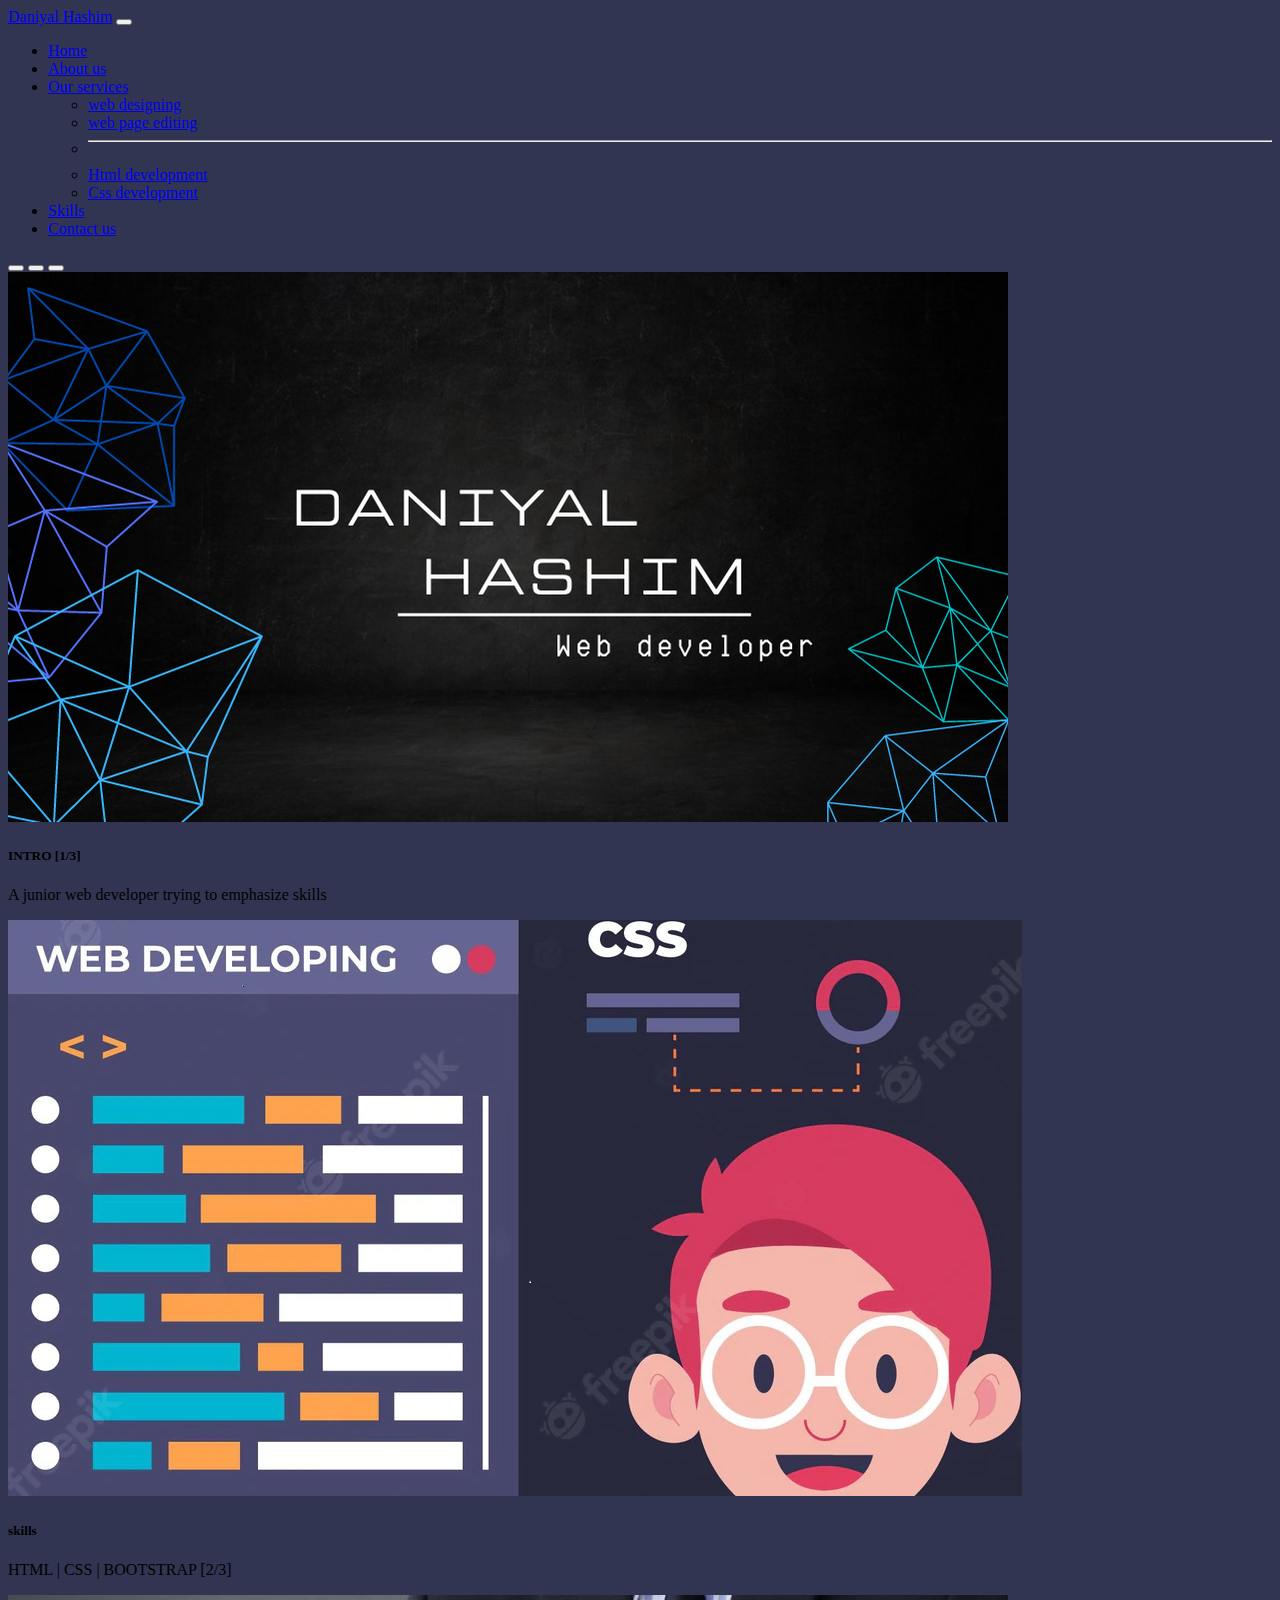
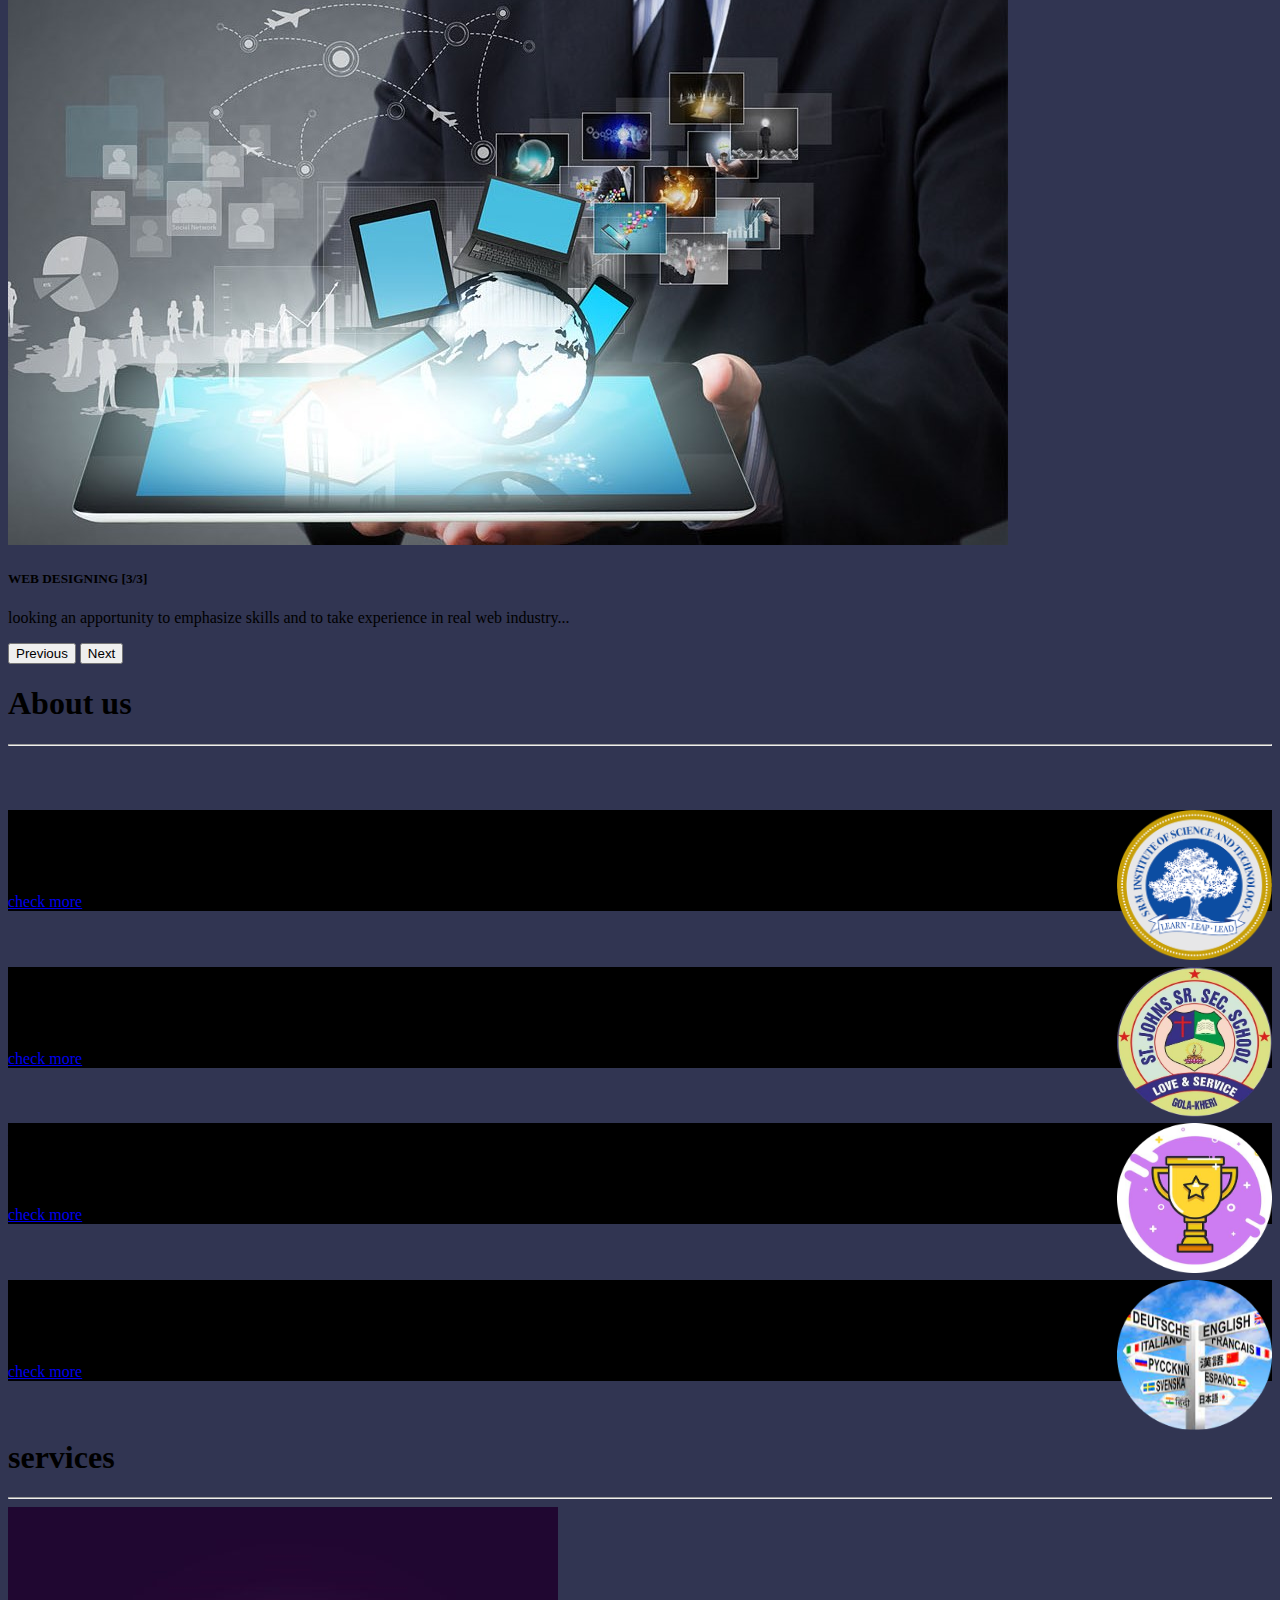
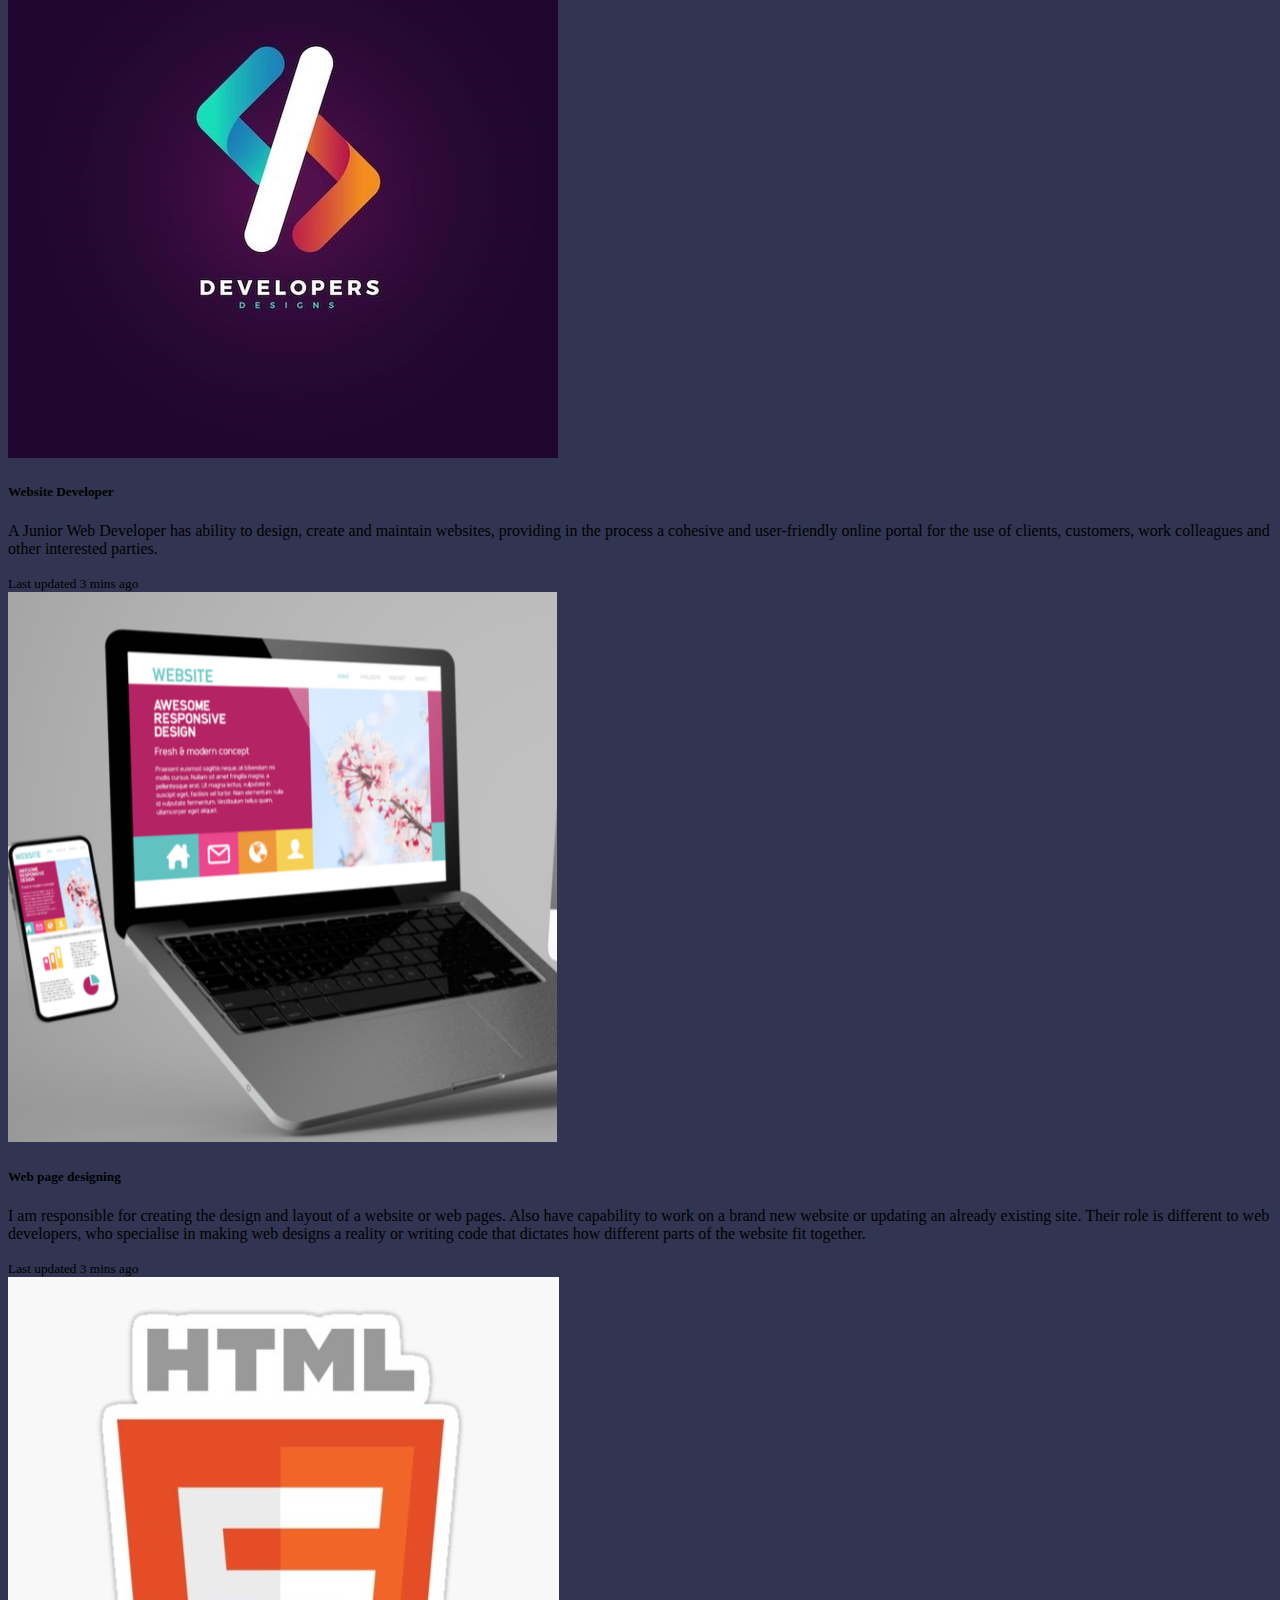
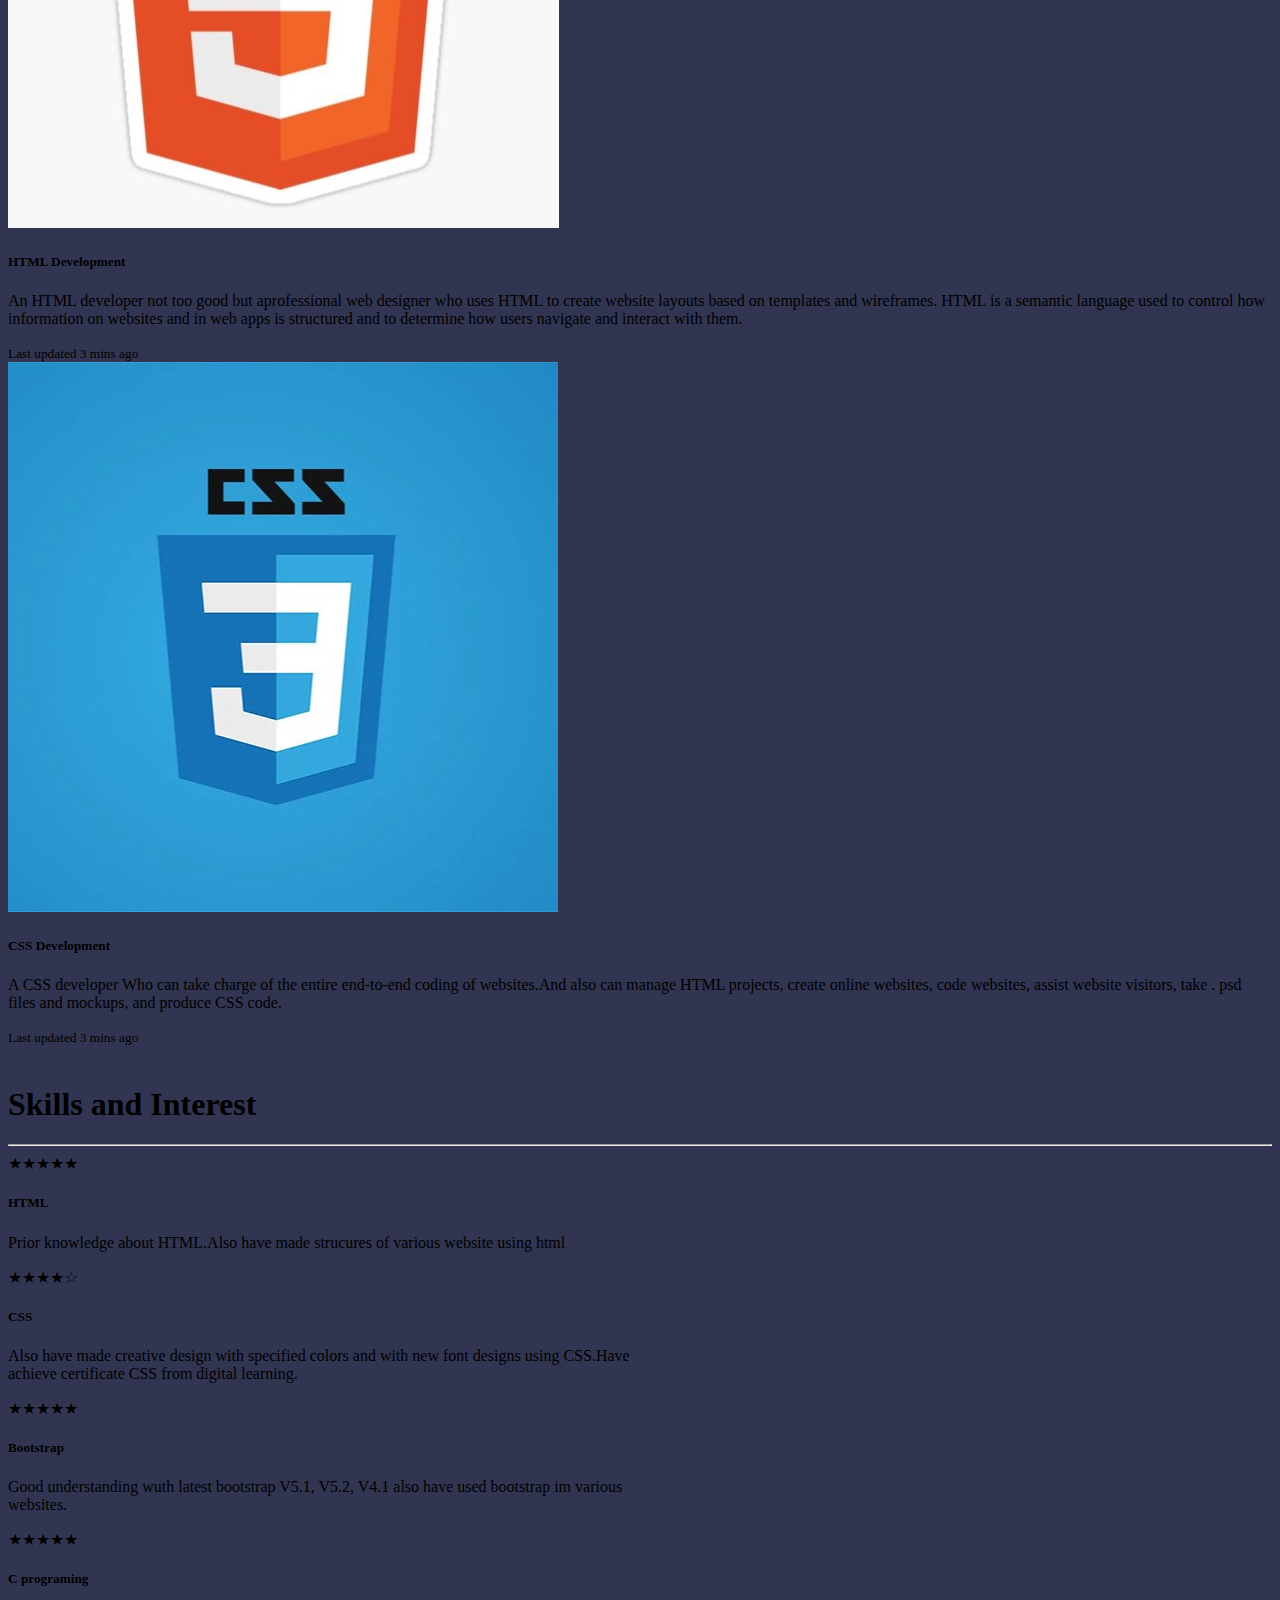
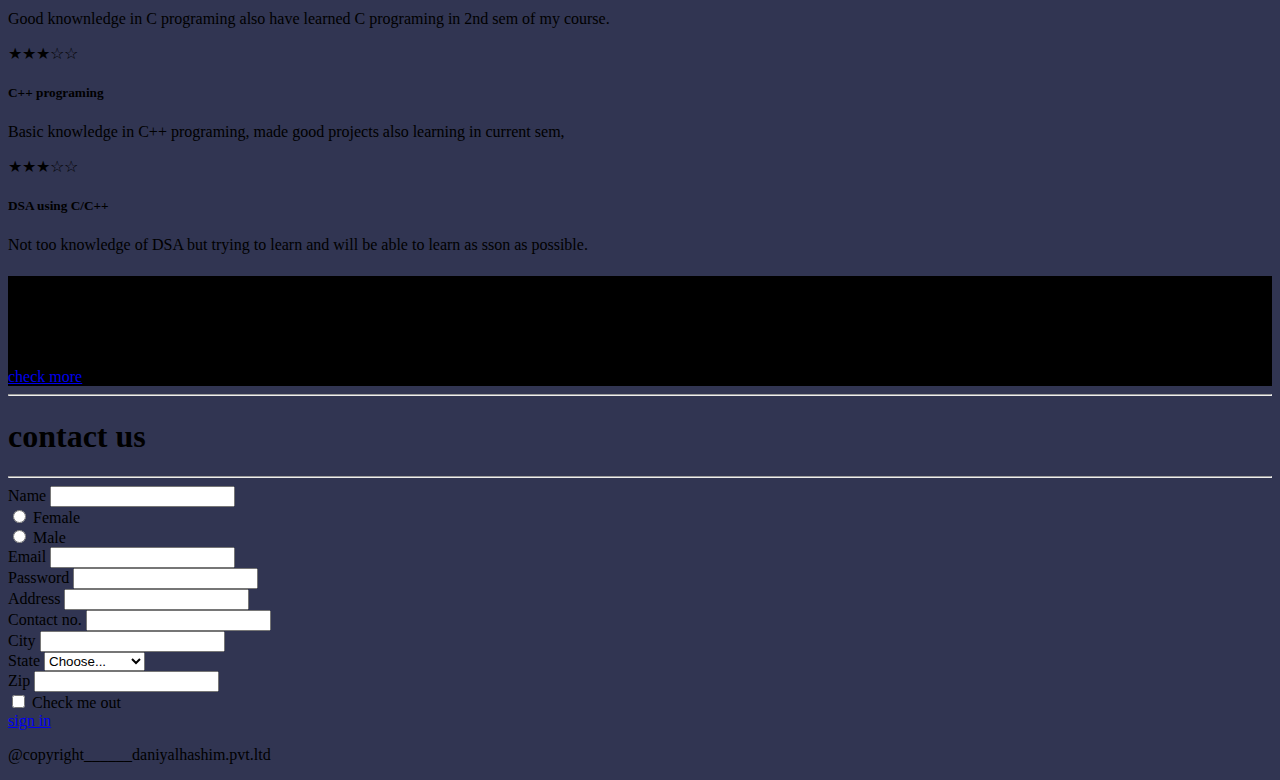
<file: index.html>
<!doctype html>
<html lang="en">
  <head>
    <meta charset="utf-8">
    <meta name="viewport" content="width=device-width, initial-scale=1">
    <title>Bootstrap demo</title>
    <link rel="stylesheet" href="wedstyle.css">
    <link rel="preconnect" href="https://fonts.googleapis.com">
<link rel="preconnect" href="https://fonts.gstatic.com" crossorigin>
<link href="https://fonts.googleapis.com/css2?family=Raleway&display=swap" rel="stylesheet">
    <link href="https://cdn.jsdelivr.net/npm/bootstrap@5.2.0/dist/css/bootstrap.min.css" rel="stylesheet" integrity="sha384-gH2yIJqKdNHPEq0n4Mqa/HGKIhSkIHeL5AyhkYV8i59U5AR6csBvApHHNl/vI1Bx" crossorigin="anonymous">
  </head>
  <body>
    <div class="p-3 mb-2 bg-dark text-white">
    
    <nav class="navbar navbar-expand-lg bg-light">
        <div class="container-fluid">
          <a class="navbar-brand" href="#">Daniyal Hashim</a>
          <button class="navbar-toggler" type="button" data-bs-toggle="collapse" data-bs-target="#navbarSupportedContent" aria-controls="navbarSupportedContent" aria-expanded="false" aria-label="Toggle navigation">
            <span class="navbar-toggler-icon"></span>
          </button>
          <div class="collapse navbar-collapse" id="navbarSupportedContent">
            <ul class="navbar-nav ml-auto  mb-2 mb-lg-0 me-2">
              <li class="nav-item">
                <a class="nav-link active" aria-current="page" href="home.html">Home</a>
              </li>
              <li class="nav-item">
                <a class="nav-link" href="about.html">About us</a>
              </li>
              <li class="nav-item dropdown">
                <a class="nav-link dropdown-toggle" href="#" role="button" data-bs-toggle="dropdown" aria-expanded="false">
                  Our services
                </a>
                <ul class="dropdown-menu">
                  <li><a class="dropdown-item" href="#">web designing</a></li>
                  <li><a class="dropdown-item" href="#">web page editing</a></li>
                  <li><hr class="dropdown-divider"></li>
                  <li><a class="dropdown-item" href="#">Html development</a></li>
                  <li><a class="dropdown-item" href="#">Css development</a></li>
                </ul>
              </li>
              <li class="nav-item">
                <a class="nav-link" href="gallery.html">Skills</a>
              </li>
              <li class="nav-item">
                <a class="nav-link" href="contact.html">Contact us</a>
              </li>
            
            </ul> 
          </div>
        </div>
      </nav>
      <header>
        <div id="carouselExampleCaptions" class="carousel slide" data-bs-ride="false">
            <div class="carousel-indicators">
              <button type="button" data-bs-target="#carouselExampleCaptions" data-bs-slide-to="0" class="active" aria-current="true" aria-label="Slide 1"></button>
              <button type="button" data-bs-target="#carouselExampleCaptions" data-bs-slide-to="1" aria-label="Slide 2"></button>
              <button type="button" data-bs-target="#carouselExampleCaptions" data-bs-slide-to="2" aria-label="Slide 3"></button>
            </div>
            <div class="carousel-inner">
              <div class="carousel-item active">
                <img src="DANIYAL.png" class="d-block w-100" alt="...">
                <div class="carousel-caption d-none d-md-block">
                  <h5>INTRO [1/3]</h5>
                  <p>A junior web developer trying to emphasize skills</p>
                </div>
              </div>
              <div class="carousel-item">
                <img src="img1.png" class="d-block w-100" alt="...">
                <div class="carousel-caption d-none d-md-block">
                  <h5>skills</h5>
                  <p>HTML | CSS | BOOTSTRAP [2/3]</p>
                </div>
              </div>
              <div class="carousel-item">
                <img src="img3.jpg" class="d-block w-100" alt="...">
                <div class="carousel-caption d-none d-md-block">
                  <h5>WEB DESIGNING [3/3]</h5>
                  <p>looking an apportunity to emphasize skills and to take experience in real web industry... </p>
                </div>
              </div>
            </div>
            <button class="carousel-control-prev" type="button" data-bs-target="#carouselExampleCaptions" data-bs-slide="prev">
              <span class="carousel-control-prev-icon" aria-hidden="true"></span>
              <span class="visually-hidden">Previous</span>
            </button>
            <button class="carousel-control-next" type="button" data-bs-target="#carouselExampleCaptions" data-bs-slide="next">
              <span class="carousel-control-next-icon" aria-hidden="true"></span>
              <span class="visually-hidden">Next</span>
            </button>
          </div>
      </header>
      <section class="main_heading my-5">
        <div class="text-center ">
          <h1 class="display-4 "><b> About us</b></h1>
          <hr class="w-25 mx-auto"/>

        </div>
        <br><br>

      
        <div class="container">
        <div class="row offer_style">
          <div class="col-log-6 col-md-6 col-12col-xxl-6  ">
            <img align="right" src="srm.png" alt="" class="img-fluid abt_img"  width="155" height="150" >
          </div>
          <div class="col-lg-6 col-md-6 col-12 col-xxl-6 d-flex
          justify-content-center align-items-start flex-column"> 
            <h2 class="h21 ">College</h2>
            <p>I am currently doing B-tech in Computer Science from SRM university 
              reacently passed my second sem with 9.0 scgpa and doing my 3rd sem...... 
            </p>

            <a href="https://www.srmist.edu.in/" class="btn btn-outline-info mb-2" role="button">check more</a>
          </div>
        </div>
<br><br>
<div class="container">
  <div class="row offer_style">
    <div class="col-log-6 col-md-6 col-12col-xxl-6">
      <img align="right" src="school.png" alt="" class="img-fluid abt_img" width="155" height="150">
    </div>
    <div class="col-lg-6 col-md-6 col-12 col-xxl-6 d-flex
    justify-content-center align-items-start flex-column">
      
      <h2 class="h21 ">Schooling</h2>
      <p>I have passed my 10th from St john's sr sec school with  in 2019 
        and also Passed  my 12th from st Johns school with 88%(PCM). </p>
      <a href="https://www.facebook.com/stjohnsschoolgola" class="btn btn-outline-info mb-2" role="button">check more</a>
    </div>
  </div>
  <br><br>
        <div class="container">
          <div class="row offer_style">
            <div class="col-log-6 col-md-6 col-12col-xxl-6">
              <img align="right" src="ach-modified.png" alt="" class="img-fluid abt_img" width="155" height="150">
            </div>
            <div class="col-lg-6 col-md-6 col-12 col-xxl-6 d-flex
            justify-content-center align-items-start flex-column">
              
              <h2 class="h21 ">Achievements</h2>
              <p>I  have got a completion certificate of CSS from Great learning also I have earned soft skills
                and tcs ion-career badge from TCS-ion Digital learning. </p>
              <a href="cert.pdf" class="btn btn-outline-info mb-2" role="button">check more</a>
            </div>
          </div>
          <br><br>

          <div class="container">
            <div class="row offer_style">
              <div class="col-log-6 col-md-6 col-12col-xxl-6">
                <img align="right" src="lang.png" alt="" class="img-fluid abt_img" width="155" height="150">
              </div>
              <div class="col-lg-6 col-md-6 col-12 col-xxl-6 d-flex
              justify-content-center align-items-start flex-column">
                
                <h2 class="h21 ">Languages</h2>
                <p>I am fluent in English (Both spoken and written)also I know Hindi,French and Urdu..</p>
                <a href="lang.pdf" class="btn btn-outline-info mb-2" role="button">check more</a>
              </div>
            </div>
            <br><br>

        </div>
      </section>
      <section class="main_heading my-5">
        <div class="text-center ">
          <h1 class="display-4 "><b> services</b></h1>
          <hr class="w-25 mx-auto"/>
          


          </div>
      </section>
      <div class="row row-cols-1 row-cols-md-4 g-4">
        <div class="col">
          <div class="card h-100">
            <img src="dev.jpg" class="card-img-top" alt="...">
            <div class="card-body">
              <h5 class="text-dark">Website Developer</h5>
              <p class="text-dark"> A Junior Web Developer has ability to design, create and maintain websites, providing in the process a cohesive and user-friendly online portal for the use of clients, customers, work colleagues and other interested parties.</p>
            </div>
            <div class="card-footer">
              <small class="text-muted">Last updated 3 mins ago</small>
            </div>
          </div>
        </div>
        <div class="col">
          <div class="card h-100">
            <img src="web.png" class="card-img-top" alt="...">
            <div class="card-body">
              <h5 class="text-dark">Web page designing</h5>
              <p class="text-dark">I am responsible for creating the design and layout of a website or web pages. Also have capability to work on a brand new website or updating an already existing site. Their role is different to web developers, who specialise in making web designs a reality or writing code that dictates how different parts of the website fit together.</p>
            </div>
            <div class="card-footer">
              <small class="text-muted">Last updated 3 mins ago</small>
            </div>
          </div>
        </div>
        <div class="col">
          <div class="card h-100">
            <img src="htm.jpg" class="card-img-top" alt="...">
            <div class="card-body">
              <h5 class="text-dark">HTML Development</h5>
              <p class="text-dark">An HTML developer not too good but aprofessional web designer who uses HTML to create website layouts based on templates and wireframes. HTML is a semantic language used to control how information on websites and in web apps is structured and to determine how users navigate and interact with them.</p>
            </div>
            <div class="card-footer">
              <small class="text-muted">Last updated 3 mins ago</small>
            </div>
          </div>
        </div>
        <div class="col">
          <div class="card h-100">
            <img src="css.jpg" class="card-img-top" alt="...">
            <div class="card-body">
              <h5 class="text-dark">CSS Development</h5>
              <p class="text-dark">A CSS developer Who can take charge of the entire end-to-end coding of websites.And also can manage HTML projects, create online websites, code websites, assist website visitors, take . psd files and mockups, and produce CSS code.</p>
            </div>
            <div class="card-footer">
              <small class="text-muted">Last updated 3 mins ago</small>
            </div>
          </div>
        </div>
      </div>
      <br>
     
      <section class="main_heading my-5">
        <div class="text-center ">
          <h1 class="display-4 "><b>Skills and Interest</b></h1>
          <hr class="w-25 mx-auto"/>
         </div>
      </section>
      <div class="container">
        <div class="row">
          <div class="col-lg-6 col-md-6 col-12 col-xxl-6 d-flex
          justify-content-center align-items-end flex-column"> 
      <div class="card text-bg-primary mb-3 " style="max-width:40rem;">
        <div class="card-header">★★★★★</div>
        <div class="card-body">
          <h5 class="card-title">HTML</h5>
          <p class="card-text">Prior knowledge about HTML.Also have made strucures of various website using html </p>
        </div>
      </div>
      </div>
      <div class="col-lg-6 col-md-6 col-12 col-xxl-6 d-flex
          justify-content-center align-items-start flex-column"> 
      <div class="card text-bg-secondary  mb-3" style="max-width:40rem">
        <div class="card-header">★★★★☆</div>
        <div class="card-body">
          <h5 class="card-title">CSS</h5>
          <p class="card-text">Also have made creative design with specified colors and with new font designs using CSS.Have achieve certificate CSS from digital learning.</p>
        </div>
      </div>
      </div>
      </div>
      </div>
      <div class="container">
        <div class="row">
          <div class="col-lg-6 col-md-6 col-12 col-xxl-6 d-flex
          justify-content-center align-items-end flex-column"> 
      <div class="card text-bg-success mb-3" style="max-width: 40rem;">
        <div class="card-header">★★★★★</div>
        <div class="card-body">
          <h5 class="card-title">Bootstrap</h5>
          <p class="card-text">Good understanding wuth latest bootstrap V5.1, V5.2, V4.1 also have used bootstrap im various websites.</p>
        </div>
      </div>
      </div>
      <div class="col-lg-6 col-md-6 col-12 col-xxl-6 d-flex
          justify-content-center align-items-end flex-column"> 
      <div class="card text-bg-danger mb-3" style="max-width: 40rem;">
        <div class="card-header">★★★★★</div>
        <div class="card-body">
          <h5 class="card-title">C programing</h5>
          <p class="card-text">Good knownledge in C programing also have learned C programing in 2nd sem of my course.</p>
        </div>
      </div>
      </div>
      </div>
      </div>
      <div class="container">
        <div class="row">
          <div class="col-lg-6 col-md-6 col-12 col-xxl-6 d-flex
          justify-content-center align-items-end flex-column">
      <div class="card text-bg-warning mb-3" style="max-width: 40rem;">
        <div class="card-header">★★★☆☆</div>
        <div class="card-body">
          <h5 class="card-title">C++ programing</h5>
          <p class="card-text">Basic knowledge in C++ programing, made good projects  also learning in current sem,</p>
        </div>
      </div>
      </div>
      <div class="col-lg-6 col-md-6 col-12 col-xxl-6 d-flex
          justify-content-center align-items-end flex-column">
      <div class="card text-bg-info mb-3" style="max-width: 40rem;">
        <div class="card-header">★★★☆☆</div>
        <div class="card-body">
          <h5 class="card-title">DSA using C/C++</h5>
          <p class="card-text">Not too knowledge of DSA but trying to learn and will be able to learn as sson as possible.</p>
        </div>
      </div>
     </div>
     </div>
     </div>
<section class="main_heading my-5 py-2 offer_style">
  <div class="container-fluid">
  <div class="row">
    <div class="col-xxl-12 col-12 py-5 text-center">
      <h1 class="text-white">Check out more</h1>
      <p>If you are intrested in organisation then you can get more information in the form of resume by clicking "check more"...   </p>
      <a href="resume.pdf" class="btn btn-info" role="button">check more</a>
    </div>
  </div>
  </div>
</section>
<section class="main_heading my-5">
  <div class="text-center ">
    <hr class="w-25 mx-auto"/>
    <h1 class="display-4 "><b> contact us</b></h1>
    <hr class="w-25 mx-auto"/>
     </div>
     <div class="container">
      <div class="row">
        <div class="col-xxl-8 col-10 col col-md-8 mx-auto">
          <form class="row g-3">
            <div class="col-12">
              <label for="inputAddress" class="form-label">Name</label>
              <input type="text" class="form-control" id="inputAddress" >
            </div>
            <div class="form-check form-check-inline">
              <input class="form-check-input" type="radio" name="inlineRadioOptions" id="inlineRadio1" value="option1">
              <label class="form-check-label" for="inlineRadio1">Female</label>
            
            <div class="form-check form-check-inline">
              <input class="form-check-input" type="radio" name="inlineRadioOptions" id="inlineRadio2" value="option2">
              <label class="form-check-label" for="inlineRadio2">Male</label>
            </div>
            </div>
            
            
            <div class="col-md-6">
              <label for="inputEmail4" class="form-label">Email</label>
              <input type="email" class="form-control" id="inputEmail4">
            </div>
            <div class="col-md-6">
              <label for="inputPassword4" class="form-label">Password</label>
              <input type="password" class="form-control" id="inputPassword4">
            </div>
            <div class="col-12">
              <label for="inputAddress" class="form-label">Address</label>
              <input type="text" class="form-control" id="inputAddress">
            </div>
            <div class="col-12">
              <label for="inputAddress2" class="form-label">Contact no.</label>
              <input type="text" class="form-control" id="inputAddress2">
            </div>
            <div class="col-md-6">
              <label for="inputCity" class="form-label">City</label>
              <input type="text" class="form-control" id="inputCity">
            </div>
            <div class="col-md-4">
              <label for="inputState" class="form-label">State</label>
              <select id="inputState" class="form-select">
                <option selected>Choose...</option>
                <option>Delhi</option>
                <option>uttar pradesh</option>
              </select>
            </div>
            <div class="col-md-2">
              <label for="inputZip" class="form-label">Zip</label>
              <input type="text" class="form-control" id="inputZip">
            </div>
            <div class="col-12">
              <div class="form-check">
                <input class="form-check-input" type="checkbox" id="gridCheck">
                <label class="form-check-label" for="gridCheck">
                  Check me out
                </label>
              </div>
            </div>
            <a href="mailto:daniyalh048@gmail.com" class="btn btn-info w-auto " role="button"  >sign in</a>
            
          </form>
        </div>
      </div>
     </div>
</section>

<footer class="bg-secondary text-center text-white" >
  <p>@copyright______daniyalhashim.pvt.ltd</p>

</footer>
      

    <script src="https://cdn.jsdelivr.net/npm/bootstrap@5.2.0/dist/js/bootstrap.bundle.min.js" integrity="sha384-A3rJD856KowSb7dwlZdYEkO39Gagi7vIsF0jrRAoQmDKKtQBHUuLZ9AsSv4jD4Xa" crossorigin="anonymous"></script>
  </body>
</html>
</file>
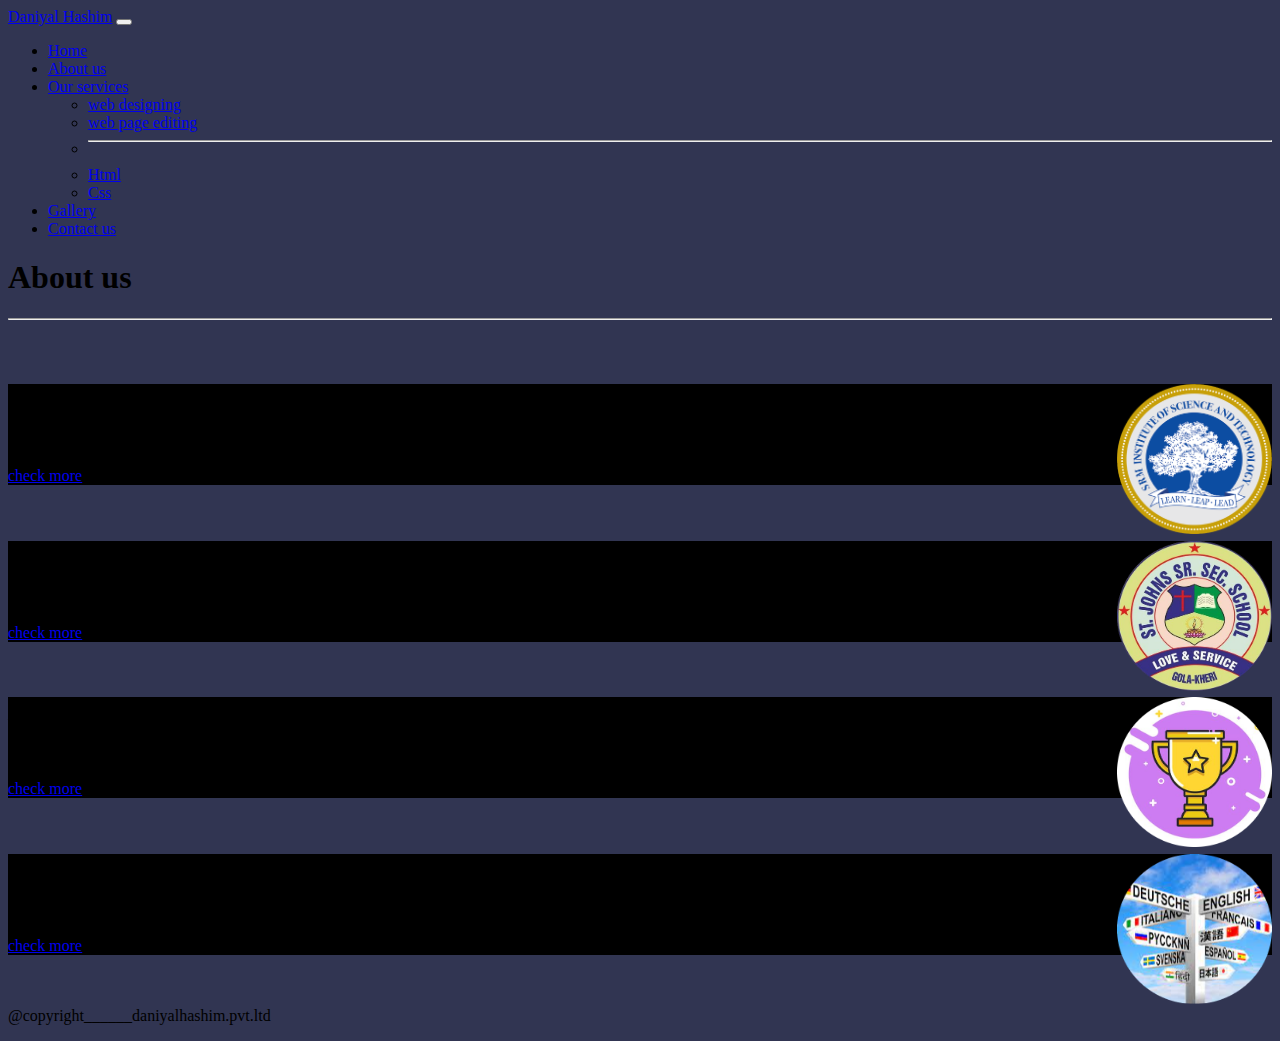
<file: about.html>
<!doctype html>
<html lang="en">
  <head>
    <meta charset="utf-8">
    <meta name="viewport" content="width=device-width, initial-scale=1">
    <title>Bootstrap demo</title>
    <link rel="stylesheet" href="wedstyle.css">
    <link rel="preconnect" href="https://fonts.googleapis.com">
<link rel="preconnect" href="https://fonts.gstatic.com" crossorigin>
<link href="https://fonts.googleapis.com/css2?family=Raleway&display=swap" rel="stylesheet">
    <link href="https://cdn.jsdelivr.net/npm/bootstrap@5.2.0/dist/css/bootstrap.min.css" rel="stylesheet" integrity="sha384-gH2yIJqKdNHPEq0n4Mqa/HGKIhSkIHeL5AyhkYV8i59U5AR6csBvApHHNl/vI1Bx" crossorigin="anonymous">
  </head>
  <body>
    <div class="p-3 mb-2 bg-dark text-white">
    
    <nav class="navbar navbar-expand-lg bg-light">
        <div class="container-fluid">
          <a class="navbar-brand" href="#">Daniyal Hashim</a>
          <button class="navbar-toggler" type="button" data-bs-toggle="collapse" data-bs-target="#navbarSupportedContent" aria-controls="navbarSupportedContent" aria-expanded="false" aria-label="Toggle navigation">
            <span class="navbar-toggler-icon"></span>
          </button>
          <div class="collapse navbar-collapse" id="navbarSupportedContent">
            <ul class="navbar-nav ml-auto  mb-2 mb-lg-0">
              <li class="nav-item">
                <a class="nav-link active" aria-current="page" href="websitno 2.html">Home</a>
              </li>
              <li class="nav-item">
                <a class="nav-link" href="about.html">About us</a>
              </li>
              <li class="nav-item dropdown">
                <a class="nav-link dropdown-toggle" href="#" role="button" data-bs-toggle="dropdown" aria-expanded="false">
                  Our services
                </a>
                <ul class="dropdown-menu">
                  <li><a class="dropdown-item" href="#">web designing</a></li>
                  <li><a class="dropdown-item" href="#">web page editing</a></li>
                  <li><hr class="dropdown-divider"></li>
                  <li><a class="dropdown-item" href="#">Html</a></li>
                  <li><a class="dropdown-item" href="#">Css</a></li>
                </ul>
              </li>
              <li class="nav-item">
                <a class="nav-link" href="gallery.html">Gallery</a>
              </li>
              <li class="nav-item">
                <a class="nav-link" href="contact.html">Contact us</a>
              </li>
            
            </ul> 
          </div>
        </div>
      </nav>
      <div class="ab">
        <section class="main_heading my-5">
          <div class="text-center ">
            <h1 class="display-4 "><b> About us</b></h1>
            <hr class="w-25 mx-auto"/>
  
          </div>
          <br><br>
  
        
          <div class="container">
          <div class="row offer_style">
            <div class="col-log-6 col-md-6 col-12col-xxl-6  ">
              <img align="right" src="srm.png" alt="" class="img-fluid abt_img"  width="155" height="150" >
            </div>
            <div class="col-lg-6 col-md-6 col-12 col-xxl-6 d-flex
            justify-content-center align-items-start flex-column"> 
              <h2 class="h21 ">College</h2>
              <p>I am currently doing B-tech in Computer Science from SRM university 
                reacently passed my second sem with 9.0 scgpa and doing my 3rd sem...... 
              </p>
  
              <a href="https://www.srmist.edu.in/" class="btn btn-outline-info mb-2" role="button">check more</a>
            </div>
          </div>
  <br><br>
  <div class="container">
    <div class="row offer_style">
      <div class="col-log-6 col-md-6 col-12col-xxl-6">
        <img align="right" src="school.png" alt="" class="img-fluid abt_img" width="155" height="150">
      </div>
      <div class="col-lg-6 col-md-6 col-12 col-xxl-6 d-flex
      justify-content-center align-items-start flex-column">
        
        <h2 class="h21 ">Schooling</h2>
        <p>I have passed my 10th from St john's sr sec school with  in 2019 
          and also Passed  my 12th from st Johns school with 88%(PCM). </p>
        <a href="https://www.facebook.com/stjohnsschoolgola" class="btn btn-outline-info mb-2" role="button">check more</a>
      </div>
    </div>
    <br><br>
          <div class="container">
            <div class="row offer_style">
              <div class="col-log-6 col-md-6 col-12col-xxl-6">
                <img align="right" src="ach-modified.png" alt="" class="img-fluid abt_img" width="155" height="150">
              </div>
              <div class="col-lg-6 col-md-6 col-12 col-xxl-6 d-flex
              justify-content-center align-items-start flex-column">
                
                <h2 class="h21 ">Achievements</h2>
                <p>I  have got a completion certificate of CSS from Great learning also I have earned soft skills
                  and tcs ion-career badge from TCS-ion Digital learning. </p>
                <a href="cert.pdf" class="btn btn-outline-info mb-2" role="button">check more</a>
              </div>
            </div>
            <br><br>
  
            <div class="container">
              <div class="row offer_style">
                <div class="col-log-6 col-md-6 col-12col-xxl-6">
                  <img align="right" src="lang.png" alt="" class="img-fluid abt_img" width="155" height="150">
                </div>
                <div class="col-lg-6 col-md-6 col-12 col-xxl-6 d-flex
                justify-content-center align-items-start flex-column">
                  
                  <h2 class="h21 ">Languages</h2>
                  <p>I am fluent in English (Both spoken and written)also I know Hindi,French and Urdu..</p>
                  <a href="https://en.wikipedia.org/wiki/Language" class="btn btn-outline-info mb-2" role="button">check more</a>
                </div>
              </div>
              <br><br>
  
          </div>
        </section>
      </div>
      <footer class="bg-secondary text-center text-white" >
        <p>@copyright______daniyalhashim.pvt.ltd</p>
      
      </footer>
      </div>
          </div>
            
      
          <script src="https://cdn.jsdelivr.net/npm/bootstrap@5.2.0/dist/js/bootstrap.bundle.min.js" integrity="sha384-A3rJD856KowSb7dwlZdYEkO39Gagi7vIsF0jrRAoQmDKKtQBHUuLZ9AsSv4jD4Xa" crossorigin="anonymous"></script>
        </body>
      </html>
</file>
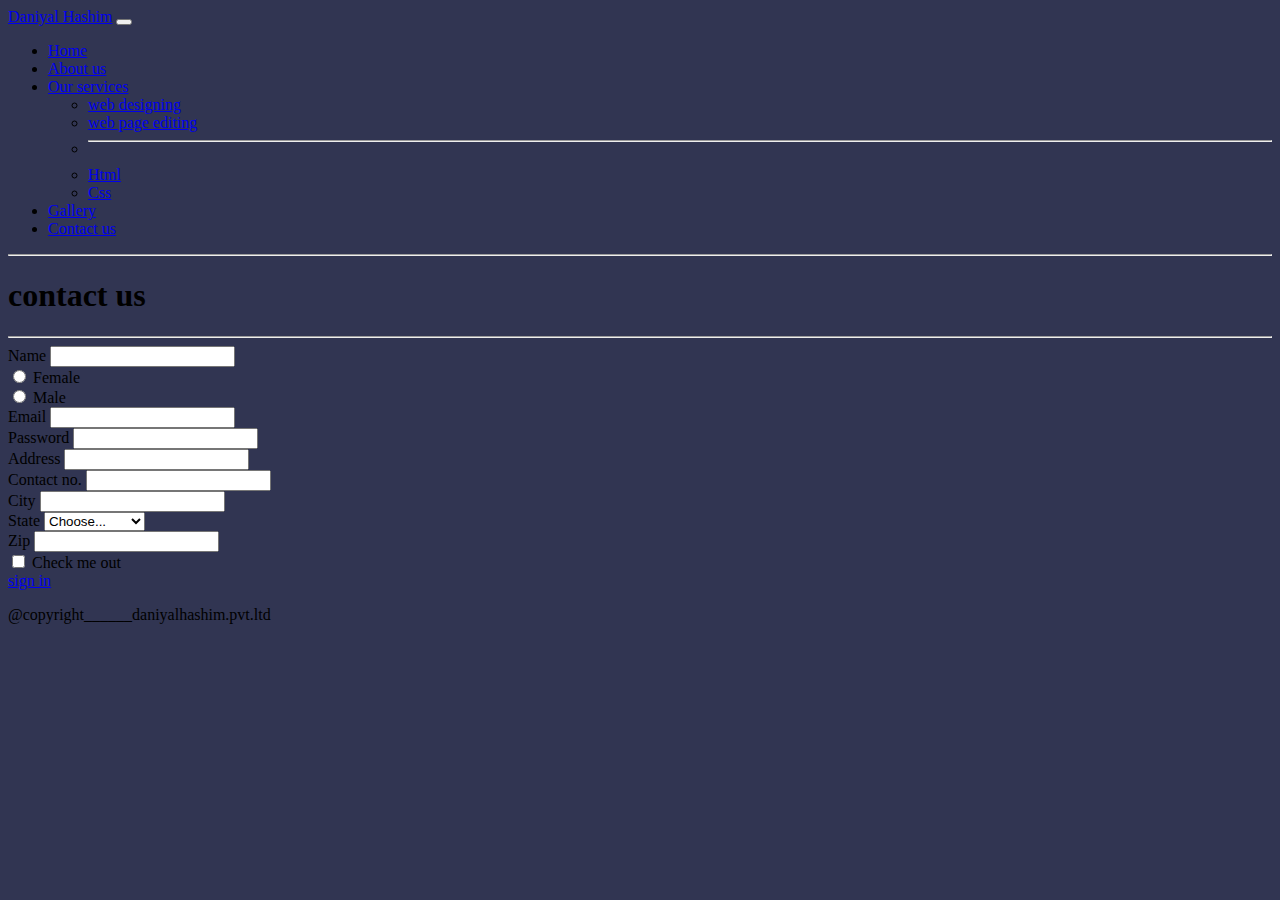
<file: contact.html>
<!doctype html>
<html lang="en">
  <head>
    <meta charset="utf-8">
    <meta name="viewport" content="width=device-width, initial-scale=1">
    <title>Bootstrap demo</title>
    <link rel="stylesheet" href="wedstyle.css">
    <link rel="preconnect" href="https://fonts.googleapis.com">
<link rel="preconnect" href="https://fonts.gstatic.com" crossorigin>
<link href="https://fonts.googleapis.com/css2?family=Raleway&display=swap" rel="stylesheet">
    <link href="https://cdn.jsdelivr.net/npm/bootstrap@5.2.0/dist/css/bootstrap.min.css" rel="stylesheet" integrity="sha384-gH2yIJqKdNHPEq0n4Mqa/HGKIhSkIHeL5AyhkYV8i59U5AR6csBvApHHNl/vI1Bx" crossorigin="anonymous">
  </head>
  <body>
    <div class="p-3 mb-2 bg-dark text-white">
    
    <nav class="navbar navbar-expand-lg bg-light">
        <div class="container-fluid">
          <a class="navbar-brand" href="#">Daniyal Hashim</a>
          <button class="navbar-toggler" type="button" data-bs-toggle="collapse" data-bs-target="#navbarSupportedContent" aria-controls="navbarSupportedContent" aria-expanded="false" aria-label="Toggle navigation">
            <span class="navbar-toggler-icon"></span>
          </button>
          <div class="collapse navbar-collapse" id="navbarSupportedContent">
            <ul class="navbar-nav ml-auto  mb-2 mb-lg-0">
              <li class="nav-item">
                <a class="nav-link active" aria-current="page" href="websitno 2.html">Home</a>
              </li>
              <li class="nav-item">
                <a class="nav-link" href="about.html">About us</a>
              </li>
              <li class="nav-item dropdown">
                <a class="nav-link dropdown-toggle" href="#" role="button" data-bs-toggle="dropdown" aria-expanded="false">
                  Our services
                </a>
                <ul class="dropdown-menu">
                  <li><a class="dropdown-item" href="#">web designing</a></li>
                  <li><a class="dropdown-item" href="#">web page editing</a></li>
                  <li><hr class="dropdown-divider"></li>
                  <li><a class="dropdown-item" href="#">Html</a></li>
                  <li><a class="dropdown-item" href="#">Css</a></li>
                </ul>
              </li>
              <li class="nav-item">
                <a class="nav-link" href="gallery.html">Gallery</a>
              </li>
              <li class="nav-item">
                <a class="nav-link" href="contact.html">Contact us</a>
              </li>
            
            </ul> 
          </div>
        </div>
      </nav>
      <section class="main_heading my-5">
        <div class="text-center ">
          <hr class="w-25 mx-auto"/>
          <h1 class="display-4 "><b> contact us</b></h1>
          <hr class="w-25 mx-auto"/>
           </div>
           <div class="container">
            <div class="row">
              <div class="col-xxl-8 col-10 col col-md-8 mx-auto">
                <form class="row g-3">
                  <div class="col-12">
                    <label for="inputAddress" class="form-label">Name</label>
                    <input type="text" class="form-control" id="inputAddress" >
                  </div>
                  <div class="form-check form-check-inline">
                    <input class="form-check-input" type="radio" name="inlineRadioOptions" id="inlineRadio1" value="option1">
                    <label class="form-check-label" for="inlineRadio1">Female</label>
                  
                  <div class="form-check form-check-inline">
                    <input class="form-check-input" type="radio" name="inlineRadioOptions" id="inlineRadio2" value="option2">
                    <label class="form-check-label" for="inlineRadio2">Male</label>
                  </div>
                  </div>
                  
                  
                  <div class="col-md-6">
                    <label for="inputEmail4" class="form-label">Email</label>
                    <input type="email" class="form-control" id="inputEmail4">
                  </div>
                  <div class="col-md-6">
                    <label for="inputPassword4" class="form-label">Password</label>
                    <input type="password" class="form-control" id="inputPassword4">
                  </div>
                  <div class="col-12">
                    <label for="inputAddress" class="form-label">Address</label>
                    <input type="text" class="form-control" id="inputAddress">
                  </div>
                  <div class="col-12">
                    <label for="inputAddress2" class="form-label">Contact no.</label>
                    <input type="text" class="form-control" id="inputAddress2">
                  </div>
                  <div class="col-md-6">
                    <label for="inputCity" class="form-label">City</label>
                    <input type="text" class="form-control" id="inputCity">
                  </div>
                  <div class="col-md-4">
                    <label for="inputState" class="form-label">State</label>
                    <select id="inputState" class="form-select">
                      <option selected>Choose...</option>
                      <option>Delhi</option>
                      <option>uttar pradesh</option>
                    </select>
                  </div>
                  <div class="col-md-2">
                    <label for="inputZip" class="form-label">Zip</label>
                    <input type="text" class="form-control" id="inputZip">
                  </div>
                  <div class="col-12">
                    <div class="form-check">
                      <input class="form-check-input" type="checkbox" id="gridCheck">
                      <label class="form-check-label" for="gridCheck">
                        Check me out
                      </label>
                    </div>
                  </div>
                  <a href="mailto:daniyalh048@gmail.com" class="btn btn-info w-auto " role="button"  >sign in</a>
                  
                </form>
              </div>
            </div>
           </div>
      </section>
      
      <footer class="bg-secondary text-center text-white" >
        <p>@copyright______daniyalhashim.pvt.ltd</p>
      
      </footer>
      </div>
          </div>
            
      
          <script src="https://cdn.jsdelivr.net/npm/bootstrap@5.2.0/dist/js/bootstrap.bundle.min.js" integrity="sha384-A3rJD856KowSb7dwlZdYEkO39Gagi7vIsF0jrRAoQmDKKtQBHUuLZ9AsSv4jD4Xa" crossorigin="anonymous"></script>
        </body>
      </html>
</file>
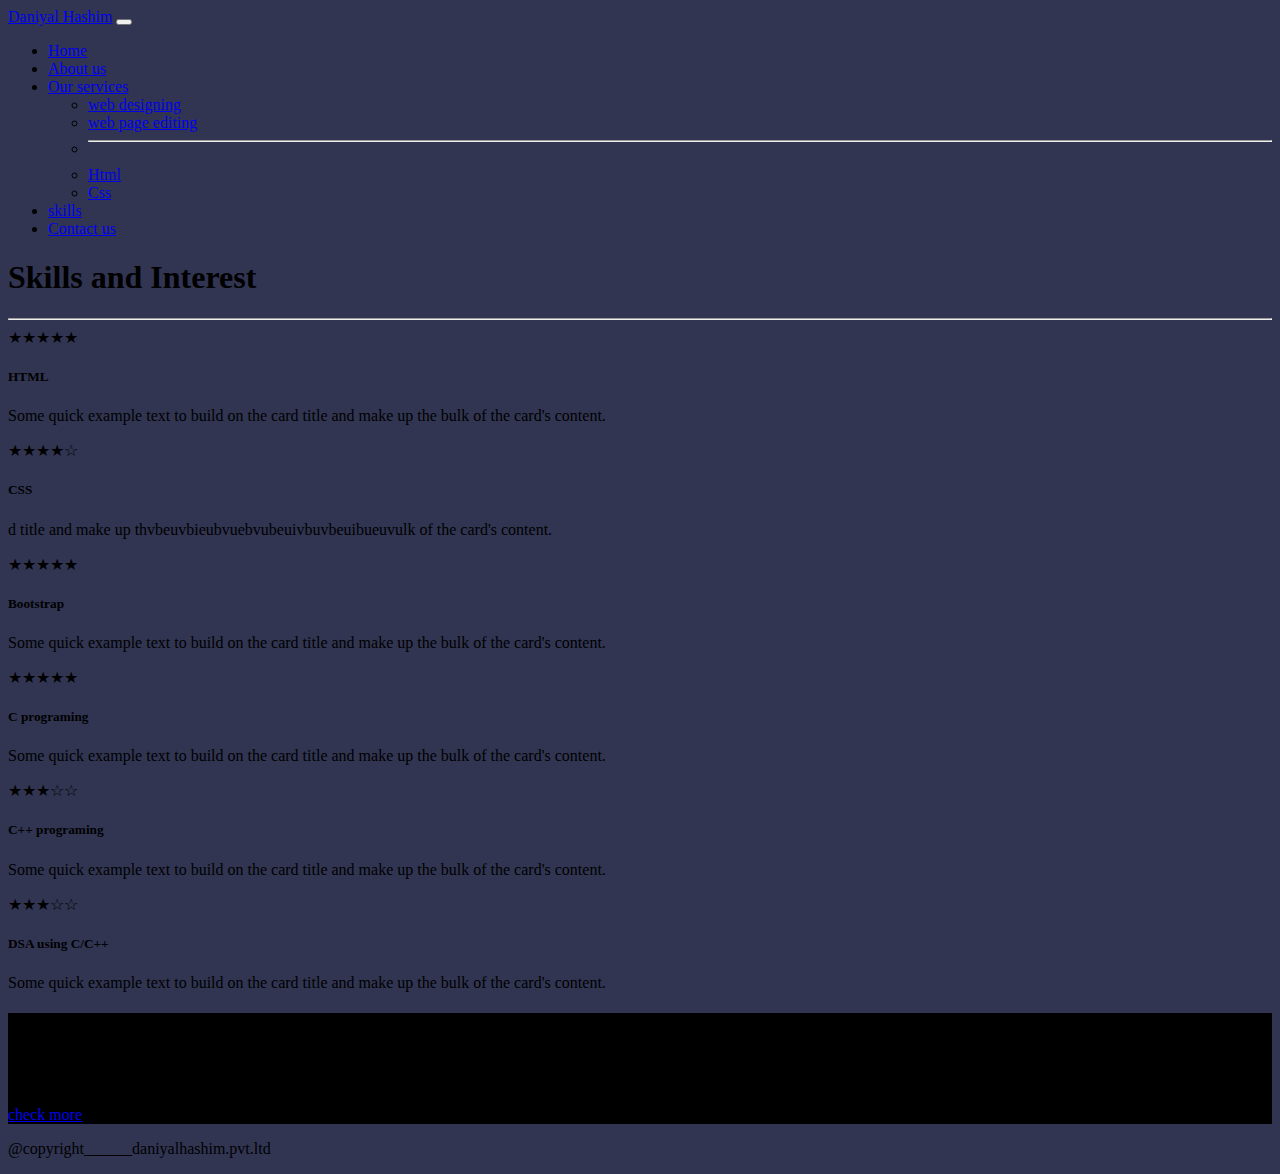
<file: gallery.html>
<!doctype html>
<html lang="en">
  <head>
    <meta charset="utf-8">
    <meta name="viewport" content="width=device-width, initial-scale=1">
    <title>Bootstrap demo</title>
    <link rel="stylesheet" href="wedstyle.css">
    <link rel="preconnect" href="https://fonts.googleapis.com">
<link rel="preconnect" href="https://fonts.gstatic.com" crossorigin>
<link href="https://fonts.googleapis.com/css2?family=Raleway&display=swap" rel="stylesheet">
    <link href="https://cdn.jsdelivr.net/npm/bootstrap@5.2.0/dist/css/bootstrap.min.css" rel="stylesheet" integrity="sha384-gH2yIJqKdNHPEq0n4Mqa/HGKIhSkIHeL5AyhkYV8i59U5AR6csBvApHHNl/vI1Bx" crossorigin="anonymous">
  </head>
  <body>
    <div class="p-3 mb-2 bg-dark text-white">
    
    <nav class="navbar navbar-expand-lg bg-light">
        <div class="container-fluid">
          <a class="navbar-brand" href="#">Daniyal Hashim</a>
          <button class="navbar-toggler" type="button" data-bs-toggle="collapse" data-bs-target="#navbarSupportedContent" aria-controls="navbarSupportedContent" aria-expanded="false" aria-label="Toggle navigation">
            <span class="navbar-toggler-icon"></span>
          </button>
          <div class="collapse navbar-collapse" id="navbarSupportedContent">
            <ul class="navbar-nav ml-auto  mb-2 mb-lg-0">
              <li class="nav-item">
                <a class="nav-link active" aria-current="page" href="websitno 2.html">Home</a>
              </li>
              <li class="nav-item">
                <a class="nav-link" href="about.html">About us</a>
              </li>
              <li class="nav-item dropdown">
                <a class="nav-link dropdown-toggle" href="#" role="button" data-bs-toggle="dropdown" aria-expanded="false">
                  Our services
                </a>
                <ul class="dropdown-menu">
                  <li><a class="dropdown-item" href="#">web designing</a></li>
                  <li><a class="dropdown-item" href="#">web page editing</a></li>
                  <li><hr class="dropdown-divider"></li>
                  <li><a class="dropdown-item" href="#">Html</a></li>
                  <li><a class="dropdown-item" href="#">Css</a></li>
                </ul>
              </li>
              <li class="nav-item">
                <a class="nav-link" href="gallery.html">skills</a>
              </li>
              <li class="nav-item">
                <a class="nav-link" href="contact.html">Contact us</a>
              </li>
            
            </ul> 
          </div>
        </div>
      </nav>
      <section class="main_heading my-5">
        <div class="text-center ">
          <h1 class="display-4 "><b>Skills and Interest</b></h1>
          <hr class="w-25 mx-auto"/>
         </div>
      </section>
      <div class="container">
        <div class="row">
          <div class="col-lg-6 col-md-6 col-12 col-xxl-6 d-flex
          justify-content-center align-items-end flex-column"> 
      <div class="card text-bg-primary mb-3 " style="max-width:40rem;">
        <div class="card-header">★★★★★</div>
        <div class="card-body">
          <h5 class="card-title">HTML</h5>
          <p class="card-text">Some quick example text to build on the card title and make up the bulk of the card's content.</p>
        </div>
      </div>
      </div>
      <div class="col-lg-6 col-md-6 col-12 col-xxl-6 d-flex
          justify-content-center align-items-start flex-column"> 
      <div class="card text-bg-secondary  mb-3" style="max-width:40rem">
        <div class="card-header">★★★★☆</div>
        <div class="card-body">
          <h5 class="card-title">CSS</h5>
          <p class="card-text">d title and make up thvbeuvbieubvuebvubeuivbuvbeuibueuvulk of the card's content.</p>
        </div>
      </div>
      </div>
      </div>
      </div>
      <div class="container">
        <div class="row">
          <div class="col-lg-6 col-md-6 col-12 col-xxl-6 d-flex
          justify-content-center align-items-end flex-column"> 
      <div class="card text-bg-success mb-3" style="max-width: 40rem;">
        <div class="card-header">★★★★★</div>
        <div class="card-body">
          <h5 class="card-title">Bootstrap</h5>
          <p class="card-text">Some quick example text to build on the card title and make up the bulk of the card's content.</p>
        </div>
      </div>
      </div>
      <div class="col-lg-6 col-md-6 col-12 col-xxl-6 d-flex
          justify-content-center align-items-end flex-column"> 
      <div class="card text-bg-danger mb-3" style="max-width: 40rem;">
        <div class="card-header">★★★★★</div>
        <div class="card-body">
          <h5 class="card-title">C programing</h5>
          <p class="card-text">Some quick example text to build on the card title and make up the bulk of the card's content.</p>
        </div>
      </div>
      </div>
      </div>
      <div class="container">
        <div class="row">
          <div class="col-lg-6 col-md-6 col-12 col-xxl-6 d-flex
          justify-content-center align-items-end flex-column">
      <div class="card text-bg-warning mb-3" style="max-width: 40rem;">
        <div class="card-header">★★★☆☆</div>
        <div class="card-body">
          <h5 class="card-title">C++ programing</h5>
          <p class="card-text">Some quick example text to build on the card title and make up the bulk of the card's content.</p>
        </div>
      </div>
      </div>
      <div class="col-lg-6 col-md-6 col-12 col-xxl-6 d-flex
          justify-content-center align-items-end flex-column">
      <div class="card text-bg-info mb-3" style="max-width: 40rem;">
        <div class="card-header">★★★☆☆</div>
        <div class="card-body">
          <h5 class="card-title">DSA using C/C++</h5>
          <p class="card-text">Some quick example text to build on the card title and make up the bulk of the card's content.</p>
        </div>
      </div>
     </div>
     </div>
     </div>
<section class="main_heading my-5 py-2 offer_style">
  <div class="container-fluid">
  <div class="row">
    <div class="col-xxl-12 col-12 py-5 text-center">
      <h1 class="text-white">Check out more</h1>
      <p>If you are intrested in organisation then you can get more information in the form of resume by clicking "check more"...   </p>
      <a href="resume.pdf" class="btn btn-info" role="button">check more</a>
    </div>
  </div>
  </div>
</section>
      <footer class="bg-secondary text-center text-white" >
        <p>@copyright______daniyalhashim.pvt.ltd</p>
      
      </footer>
      </div>
          </div>
            
      
          <script src="https://cdn.jsdelivr.net/npm/bootstrap@5.2.0/dist/js/bootstrap.bundle.min.js" integrity="sha384-A3rJD856KowSb7dwlZdYEkO39Gagi7vIsF0jrRAoQmDKKtQBHUuLZ9AsSv4jD4Xa" crossorigin="anonymous"></script>
        </body>
      </html>
</file>
<file: wedstyle.css>
body{
    background-color:#313552;
}
* {
box-sizing: border-box;
}




.btn-outline-info{
    text-align: center;
}
.offer_style{
    background-color: black;
}
.cp{
    margin-bottom: 0;
  
}
.h21{
    font-family: 'Raleway', sans-serif;
    }
// Small devices (landscape phones, 576px and up)
@media (min-width: 576px) { ... }

// Medium devices (tablets, 768px and up)
@media (min-width: 768px) { ... }

// Large devices (desktops, 992px and up)
@media (min-width: 992px) { ... }

// X-Large devices (large desktops, 1200px and up)
@media (min-width: 1200px) { ... }

// XX-Large devices (larger desktops, 1400px and up)
@media (min-width: 1400px) { ... }
</file>
